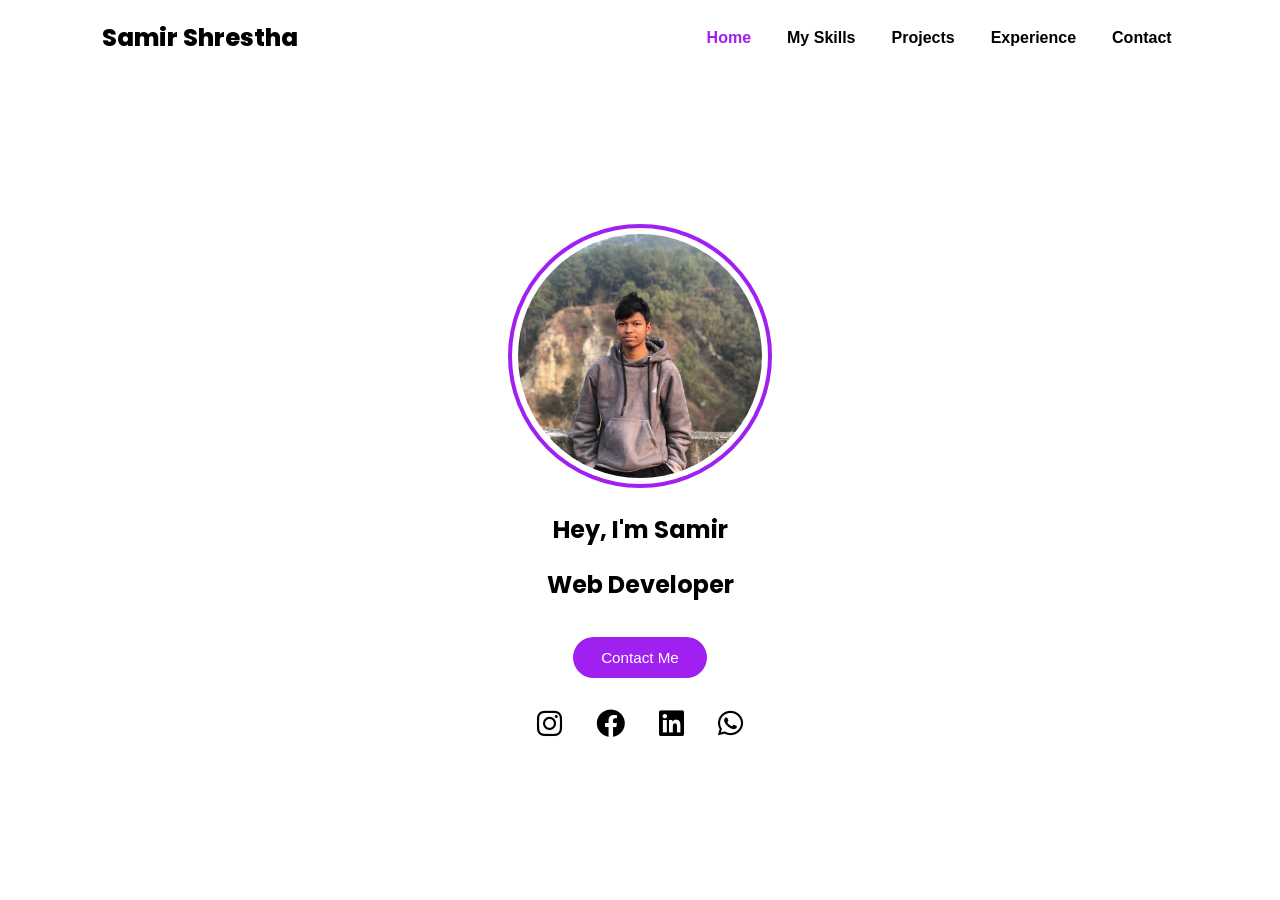
<file: index.html>
<!DOCTYPE html>
<html lang="en">
<head>
    <meta charset="UTF-8">
    <meta name="viewport" content="width=device-width, initial-scale=1.0">
    <title>Samir Shrestha | Portfolio</title>
    <!-- GOOGLE FONTS for style -->
    <link href="https://fonts.googleapis.com/css2?family=Poppins:wght@300;400;600;800&display=swap" rel="stylesheet">
    <link rel="stylesheet" href="https://cdnjs.cloudflare.com/ajax/libs/font-awesome/6.0.0/css/all.min.css">
    <link rel="stylesheet" href="style.css">
    <link id="favicon" rel="icon" type="png" href="images/favicon1.png">
</head>
<body>

    <header>
        <div class="logo-container">
            <i class="logo" img src="images/logo.svg"></i> 
            <span class="name">Samir Shrestha</span>
        </div>
        <nav id="main-nav">
            <button class="nav-btn active" onclick="showSection('home', this)">Home</button>
            <button class="nav-btn" onclick="showSection('skills', this)">My Skills</button>
            <button class="nav-btn" onclick="showSection('projects', this)">Projects</button>
            <button class="nav-btn" onclick="showSection('home', this)">Experience</button>
            <button class="nav-btn" onclick="showSection('contact', this)">Contact</button>
        </nav>
    </header>

    <main id="content-area">
        <section id="home" class="tab-content active">
            <div class="home-hero">
                <div class="image-border">
                    <img src="images/profile.jpeg" alt="Samir" class="profile-img">
                </div>
                <h1>Hey, I'm <span class="highlight">Samir</span></h1>
                <div class="typing-container">
                    <h2 id="typing-text"></h2>
                </div>
                
                <button class="btn" onclick="showSection('contact')">Contact Me</button>
                
                <div class="social-links">
                    <a href="https://instagram.com/samirz__z" target="_blank"><i class="fab fa-instagram"></i></a>
                    <a href="https://facebook.com/samir.shrestha.1084095001" target="_blank"><i class="fab fa-facebook"></i></a>
                    <a href="https://www.linkedin.com/in/samir-shrestha-b8701a362?utm_source=share&utm_campaign=share_via&utm_content=profile&utm_medium=android_app" target="_blank"><i class="fab fa-linkedin"></i></a>
                    <a href="https://wa.me/9779768727691" target="_blank"><i class="fab fa-whatsapp"></i></a>
                </div>
            </div>
        </section>

        <section id="projects" class="tab-content">
            <div class="content-wrapper">
                <h1>Featured Projects</h1>
                <div class="project-grid">
                    <div class="project-card">
                        <img src="images/amazon.png" alt="Project One">
                        <h3>Project One</h3>
                        <p>Clone of amazon</p>
                        <a href="#" target="_blank" class="btn">View</a>
                    </div>
                    <div class="project-card">
                        <img src="images/GG.png" alt="Project Two">
                        <h3>Project Two</h3>
                        <p>None.</p>
                        <a href="#" class="btn">View</a>
                    </div>
                    <div class="project-card">
                        <img src="images/logo.svg" alt="Project Three">
                        <h3>Project Three</h3>
                        <p>None</p>
                        <a href="#" class="btn">View</a>
                    </div>
                </div>
            </div>
        </section>

        <section id="skills" class="tab-content">
            <div class="content-wrapper">
                <h2>My Skills</h2>
                <div class="skills-grid">
                    <div class="skill">
                        <div class="skill-head"><span>HTML</span><span>80%</span></div>
                        <div class="skill-bar"><div class="skill-level" style="--val:80%"></div></div>
                    </div>
                    <div class="skill">
                        <div class="skill-head"><span>CSS</span><span>40%</span></div>
                        <div class="skill-bar"><div class="skill-level" style="--val:40%"></div></div>
                    </div>
                    <div class="skill">
                        <div class="skill-head"><span>JavaScript</span><span>Learning</span></div>
                        <div class="skill-bar"><div class="skill-level" style="--val:10%"></div></div>
                    </div>
                    <div class="skill">
                        <div class="skill-head"><span>Design</span><span>50%</span></div>
                        <div class="skill-bar"><div class="skill-level" style="--val:50%"></div></div>
                    </div>
                </div>
            </div>
        </section>

        <section id="experience" class="tab-content"><h2>Experience</h2><p>None</p></section>

        <section id="contact" class="tab-content">
            <div class="content-wrapper contact-wrapper">
                <h2>Contact</h2>
                <div class="contact-columns">
                    <div class="contact-info">
                        <p><strong>Email:</strong> <a href="mailto:sameershrestha11233@gmail.com">sameershrestha11233@gmail.com</a></p>
                        <p><strong>Phone:</strong> <a href="tel:+9779765420860">+977 9876543210</a></p>
                    </div>
                    <form id="contact-form" class="contact-form">
                        <input type="text" id="name" name="name" placeholder="Your name" required>
                        <input type="email" id="email" name="email" placeholder="Your email" required>
                        <textarea id="message" name="message" rows="5" placeholder="Your message" required></textarea>
                        <button type="submit" class="btn">Send</button>
                    </form>
                </div>
            </div>
        </section>
    </main>

    <script src="script.js"></script>
</body>
</html>
</file>
<file: style.css>
:root {
    --purple: #a020f0;
    --black: #000000;
}

* { box-sizing: border-box; }

body {
    font-family: 'Poppins', sans-serif;
    margin: 0;
    background-color: #fff;
    overflow: hidden; 
}

header {
    display: flex;
    justify-content: space-between;
    align-items: center;
    padding: 20px 8%;
    background: white;
}

.logo-container {
    display: flex;
    align-items: center;
    font-size: 1.5rem;
    font-weight: 800;
}

.logo-icon {
    color: var(--purple);
    margin-right: 10px;
}

nav .nav-btn {
    background: none;
    border: none;
    color: var(--black);
    font-size: 1rem;
    font-weight: 600;
    margin-left: 20px;
    cursor: pointer;
    transition: transform 0.3s ease, color 0.3s ease;
}

nav .nav-btn:hover {
    transform: scale(1.25); 
    /* gets bigger when cursor is near */
}

nav .nav-btn.active {
    color: var(--purple) !important;

}

.tab-content {
    display: none;
    height: calc(100vh - 80px);
    width: 100%;
    text-align: center;
    padding: 40px;
}

.tab-content.active {
    display: flex;
    flex-direction: column;
    align-items: center;
    justify-content: center;
}

.image-border {
    width: 220px;
    height: 220px;
    border-radius: 50%;
    border: 4px solid var(--purple);
    padding: 5px;
    margin-bottom: 20px;
    zoom: 1.2;
}

.profile-img {
    width: 100%;
    height: 100%;
    border-radius: 50%;
    object-fit: cover;
}

/* Smooth zoom on hover for the profile image */
.profile-img {
    transition: transform 0.35s ease, filter 0.35s ease;
    transform-origin: center center;
}

.image-border:hover .profile-img,
.profile-img:focus {
    transform: scale(1.18);
    filter: brightness(1.03);
    cursor: pointer;
}
/* need to learn */
.typing-container {
    height: 40px; 
    margin-bottom: 30px;
}

.social-links a {
    color: var(--black);
    font-size: 1.8rem;
    margin: 0 15px;
    transition: color 0.3s;
}

.social-links a:hover { color: var(--purple); }

/* Projects: The Cave Effect */
/* #projects {
    background: black;
    color: white;
    cursor: crosshair;
    --mask-x: 50%;
    --mask-y: 50%;
    color: white;
    background: radial-gradient(
        circle 180px at var(--mask-x) var(--mask-y), 
        rgba(255,255,255,0.2) 0%, 
        black 100%
    );
} */

.project-card {
    border: 1px solid #333;
    padding: 30px;
    margin: 10px;
    border-radius: 10px;
    background: rgba(181, 240, 18, 0.05);
}
.project-grid {
    display: grid;
    grid-template-columns: repeat(auto-fit, minmax(220px, 1fr));
    gap: 18px;
    max-width: 980px;
    margin: 20px auto 0;
}
.project-card img {
    width: 100%;
    height: 140px;
    object-fit: cover;
    border-radius: 8px;
    margin-bottom: 12px;
}
.project-card h3 { margin: 8px 0; }

.skills-grid {
    display: grid;
    grid-template-columns: 1fr;
    gap: 18px;
    max-width: 1800px; 
    width: 98%;
    margin: 10px auto 0;
}
.skill { text-align: left; }
.skill-head { display:flex; justify-content:space-between; align-items:center; font-weight:600; margin-bottom:8px; column-gap:40px; }
.skill-head span:last-child { min-width:64px; text-align:right; font-weight:700; }
.skill-bar {
    width: 100%;
    height: 22px;
    background: #eee;
    border-radius: 12px;
    overflow: hidden;
    margin-top:10px; 
}
.skill-level {
    height: 100%;
    background: linear-gradient(90deg, var(--purple), #7a1bd6);
    width: 0; 
    transition: width 1s cubic-bezier(.2,.9,.2,1);
}


#skills.tab-content.active .skill-level {
    width: var(--val, 50%);
}


.contact-columns { display:flex; gap:30px; align-items:flex-start; justify-content:center; flex-wrap:wrap; max-width:920px; margin:0 auto; }
.contact-info { min-width:220px; }
.contact-form { display:flex; flex-direction:column; gap:10px; min-width:260px; width:360px; }
.contact-form input, .contact-form textarea {
    padding:10px 12px; border-radius:8px; border:1px solid #ccc; font-family:inherit; resize:vertical;
}
.contact-form .btn { align-self:flex-start; }

@media (max-width:600px) {
    .image-border { width:180px; height:180px; }
    .contact-form { width:100%; min-width:0; }
}
.btn {
      padding: 12px 28px;
      border-radius: 30px;
      border: none;
      background: var(--purple);
      color: white;
      cursor: pointer;
      font-size: 0.95rem;
      transition: 0.3s;
      margin-bottom: 25px;
    }
     .btn:hover {
      transform: scale(1.05);
      opacity: 0.9;
    }
</file>
